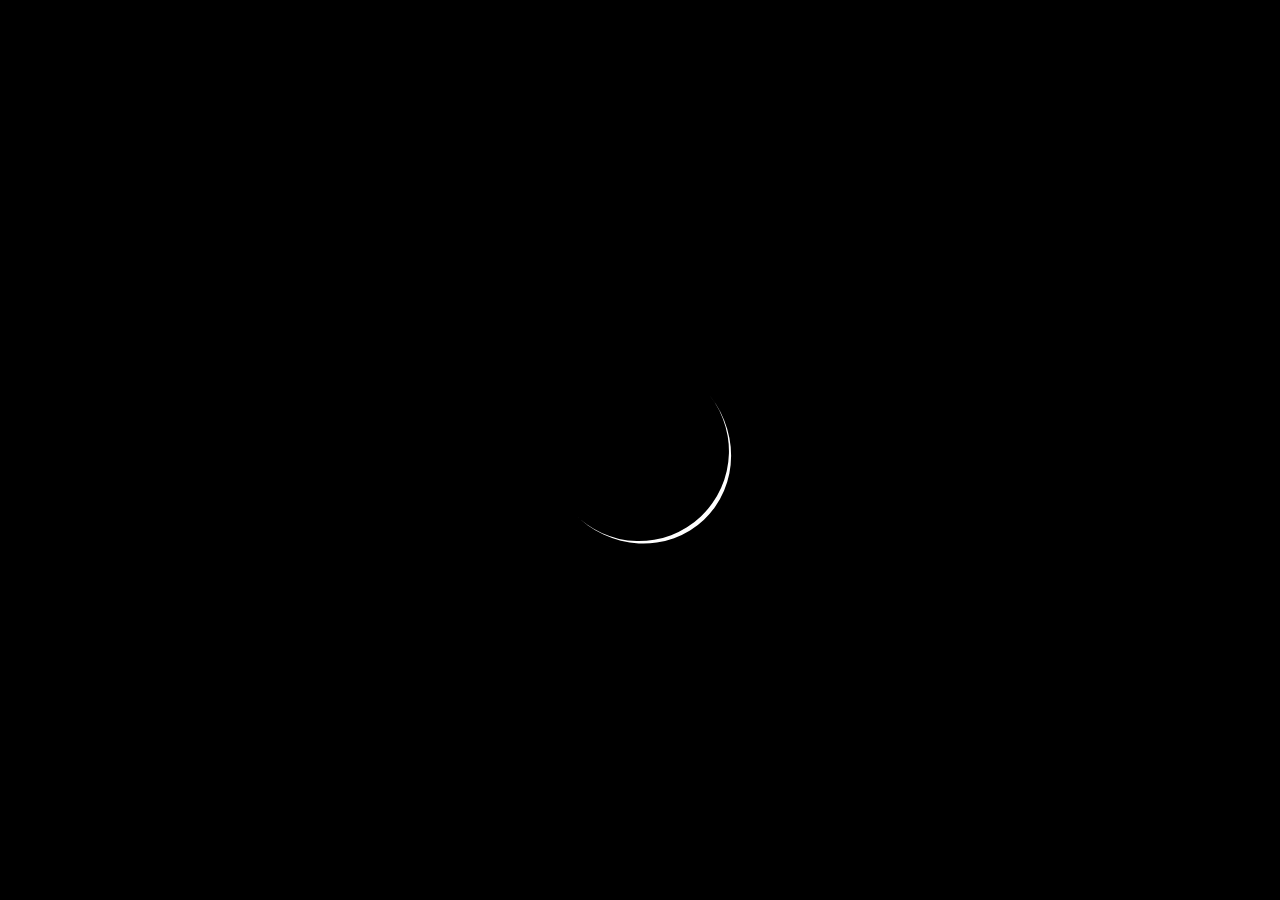
<file: index.html>
<!DOCTYPE html> <!--[if lt IE 7]>
<html lang="en" class="lt-ie9 lt-ie8 lt-ie7"><![endif]--> <!--[if IE 7]>
<html lang="en" class="lt-ie9 lt-ie8"><![endif]--> <!--[if IE 8]>
<html lang="en" class="lt-ie9"><![endif]--> <!--[if gt IE 8]><!-->
<html lang="en" xmlns="http://www.w3.org/1999/html" style="background-color: #000000; height: 0;"> <!--<![endif]-->

<head>
    <!--
    <script async src="https://www.googletagmanager.com/gtag/js?id=UA-92764982-4"></script>
	<script>window.dataLayer = window.dataLayer || [];

    function gtag() {
        dataLayer.push(arguments);
    }

    gtag('js', new Date());
    gtag('config', 'UA-92764982-4');</script>
	-->
    <meta charset="utf-8">
    <meta name="description" content="The best place to place your bet.Virtual Games / Football / Horse Racing - Greyhounds / Poker / Roulette and many more, find us at tinkbet.com">
    <meta property="og:site_name" content="flgamer.de">
    <meta property="og:title" content="The best place to place your bet.">
    <meta property="og:url" content="https://flgamer.de/">
    <meta property="og:description" content="⭐⭐⭐⭐⭐ The best place to place your bet.Keno / Roulette / Racing  / Poker / Football and many more.">
    <meta name="viewport" content="width=device-width,height=device-height,initial-scale=1,minimum-scale=1,maximum-scale=1,user-scalable=no">
    <meta name="apple-mobile-web-app-capable" content="yes">
    <meta name="apple-mobile-web-app-status-bar-style" content="black">
    <meta name="format-detection" content="telephone=no">
    <meta name="google" content="notranslate">
    <link id="favico" rel="icon" type="image/png" href="/home/favico-flg.png">
    <link id="mobico" rel="apple-touch-icon" href="/home/icon-mobile-180x180.jpg" sizes="180x180" type="image/png">
    <title>Xplay.bet</title>
    <link rel="stylesheet" href="libs/bootstrap/bootstrap-grid-3.3.1.min.css"/>
    <link rel="stylesheet" href="libs/fancybox2/jquery.fancybox.css"/>
    <link rel="stylesheet" href="libs/DataTables/css/dataTables.semanticui.min.css"/>
    <link rel="stylesheet" href="libs/DataTables/css/jquery.dataTables.min.css"/>
    <link rel="stylesheet" href="libs/DataTables/semanticStyle/semantic.min.css"/>
    <link rel="stylesheet" href="css/fonts.css"/>
    <link rel="stylesheet" href="css/main.css?d=20241009"/>
    <link rel="stylesheet" href="games/BlackRoulette/css/mainf5d0.css?d=20241020"/>
    <link rel="stylesheet" href="games/BlackRoulette4Sasha/css/main2d2b.css?d=1"/>
    <link rel="stylesheet" href="css/media.css"/>
    <!--    <script src="https://cdn.jsdelivr.net/npm/hls.js"></script>-->
    <script src="libs/hls/hls.js?d=09042021"></script>
    <script src="libs/rtc/wowza-webrtc-player.js?d=12042021"></script>
    <script src="libs/FLGUtils/rtcVideo.js"></script>
    <script src="libs/rtc/auto-save.js?d=11042021"></script>
    <!-- <script src="js/game/preload.js?d=190420201"></script> -->
</head>
<body ondragstart="return false">
<div id="preload"><img style="display: none;" src="images/logo.png"></div>
<div id="loader-wrapper">
    <div id="loader" class="loader loader-loading"></div>
    <div class="loader-section section-left"></div>
    <div class="loader-section section-right"></div>
</div>

<ul id="space-bg">
    <li class="layer" data-depth="0.20" style="height: 110%;">
        <div class="space-img"></div>
    </li>
</ul>

<div class="start-game d-none" id="startGameBox">
    <div class="start-game-startBtn" id="startScreen_startBtn_android">
        <span class="scaleText" id="startScreen_startBtn_txt">START THE GAME</span>
    </div>
</div>

<div id="games-form" class="active-form" style="position: relative; left: 0%">
    <div id="games-form-header">
        <div class="center-align">
            <div class="center-align scalable-offsets" style="left: -582px;">
                <div class="back-button tool-button center-align"></div>
                <div id="logout" class="back-button-selected tool-button center-align"></div>
            </div>
            <div class="center-align scalable-offsets" style="left: -480px;">
                <div class="lang-button tool-button center-align">RUS</div>
                <div class="lang-button-selected tool-button center-align">RUS</div>
                <div id="lang-button-dropdown" class="top-align">
                    <div class="ru-lang-button tool-button">
                        <div class="ru-lang-button-selected lang-item tool-button center-align" lang="ru"></div>
                    </div>
                    <div class="kz-lang-button tool-button">
                        <div class="kz-lang-button-selected lang-item tool-button center-align" lang="kz"></div>
                    </div>
                    <div class="en-lang-button tool-button">
                        <div class="en-lang-button-selected lang-item tool-button center-align" lang="en"></div>
                    </div>
                    <div class="es-lang-button tool-button">
                        <div class="es-lang-button-selected lang-item tool-button center-align" lang="es"></div>
                    </div>
                    <div class="ku-lang-button tool-button">
                        <div class="ku-lang-button-selected lang-item tool-button center-align" lang="ku"></div>
                    </div>
                    <div class="ar-lang-button tool-button">
                        <div class="ar-lang-button-selected lang-item tool-button center-align" lang="ar"></div>
                    </div>
                    <div class="pt-lang-button tool-button">
                        <div class="pt-lang-button-selected lang-item tool-button center-align" lang="pt"></div>
                    </div>
                </div>
            </div>
            <div id="msgInfo" class="center-align scalable-offsets" style="left: -331px; display: none;">
                <div class="msg-button center-align">
                    <div class="msg-button__svg">
                        <div class="msg-button__svg__full">
                            <svg style="height: 100%;" xmlns="http://www.w3.org/2000/svg"
                                 xmlns:xlink="http://www.w3.org/1999/xlink" viewBox="0 0 55.5 28.4">
                                <style>.st2 {
                                    fill: #fff
                                }</style>
                                <path d="M49.7 14.3c0-3.1 2.6-5.7 5.7-5.7V7.4c-.7 0-1.3-.6-1.3-1.3 0-.7.6-1.3 1.3-1.3V3.5c-.7 0-1.3-.6-1.3-1.3 0-.7.6-1.3 1.3-1.3V0H0v.9c.7 0 1.3.6 1.3 1.3 0 .7-.6 1.3-1.3 1.3v1.4c.7 0 1.3.6 1.3 1.3 0 .7-.6 1.3-1.3 1.3v1.1c3.1 0 5.7 2.6 5.7 5.7S3.1 20 0 20v1.2c.7 0 1.3.6 1.3 1.3 0 .7-.6 1.3-1.3 1.3v1.4c.7 0 1.3.6 1.3 1.3 0 .7-.6 1.3-1.3 1.3v.7h55.4v-.7c-.7 0-1.3-.6-1.3-1.3 0-.7.6-1.3 1.3-1.3v-1.4c-.7 0-1.3-.6-1.3-1.3 0-.7.6-1.3 1.3-1.3V20c-3.2 0-5.7-2.6-5.7-5.7z"
                                      fill="#fec708"/>
                                <path fill="none" stroke="#fff" stroke-width="2" stroke-miterlimit="10"
                                      d="M7.6 2.9h39.9v22.7H7.6z"/>
                                <path class="st2"
                                      d="M16.8 8.4v2.1h-1.2v-1H15V13h.7v1h-3v-1h.7V9.5h-.7v1h-1.2V8.4h5.3zm.4 0h2.7v1.1h-.5V13h.5v1h-2.7v-1h.5V9.5h-.5V8.4zm7.3 3.6l.9 1c-.7.8-1.5 1.1-2.4 1.1-.9 0-1.5-.3-2.1-.8-.5-.5-.8-1.2-.8-2.1 0-.4.1-.9.2-1.2.2-.4.4-.7.6-.9.2-.2.5-.4.8-.6.3-.1.6-.2.8-.2.6 0 1 .2 1.2.5l.3-.4h1.3v2.3h-1.4c0-.3-.1-.5-.2-.7-.1-.2-.4-.3-.6-.3-.3 0-.5.2-.7.5s-.4.6-.4 1.1c0 .4.1.8.3 1.1s.5.4.9.4h.2c.1 0 .2 0 .2-.1s.1-.1.2-.1.1-.1.2-.1.1-.1.2-.1l.1-.1s.1-.2.2-.3zm3.8-2.6h-.4v1.3l1.5-1.3h-.6v-1h2.7v1H31l-1.2 1 1.6 2.5h.5v1h-3.1v-1h.5l-.9-1.4-.6.5v1h.4v1h-2.5v-1h.4V9.4h-.4v-1h2.5v1zm4-1h4.9v1.8h-1.4v-.7h-1.3v1.1H36v1.1h-1.5V13h1.3v-.7h1.4V14h-4.9v-1h.5V9.5h-.5V8.4zm10.6 0v2.1h-1.2v-1H41V13h.7v1h-3v-1h.7V9.5h-.7v1h-1.2V8.4h5.4zM16.6 21.6v-5.9h.4v5.6h1.9v.4h-2.3zm2.8-4.5c0-.9.4-1.5 1.3-1.5s1.3.6 1.3 1.5v3c0 .9-.4 1.5-1.3 1.5s-1.3-.6-1.3-1.5v-3zm.4 3.1c0 .6.3 1.1.9 1.1.7 0 .9-.5.9-1.1v-3.1c0-.6-.3-1.1-.9-1.1-.7 0-.9.5-.9 1.1v3.1zm3.8 1.4V16h-1.2v-.4h2.8v.4H24v5.6h-.4zm3.2 0V16h-1.2v-.4h2.8v.4h-1.2v5.6h-.4zm4.1-3.2v.4h-1.6v2.5h1.9v.4h-2.3v-5.9h2.3v.4h-1.9v2.4h1.6zm2.2-2.7c.9 0 1.3.5 1.3 1.3v.5c0 .7-.3 1.1-.9 1.2.6.1.9.6.9 1.2v.9c0 .2 0 .5.1.7h-.4c-.1-.1-.1-.3-.1-.6V20c0-.8-.4-1-1.1-1h-.6v2.7h-.4v-5.9h1.2zm-.2 2.9c.7 0 1.1-.2 1.1-1V17c0-.6-.2-1-.9-1h-.8v2.6h.6zm3.3.7l-1.3-3.7h.4l1.1 3.1 1.1-3.1h.5l-1.3 3.7v2.3h-.4v-2.3z"/>
                                <defs>
                                    <path id="SVGID_1_"
                                          d="M49.7 14.3c0-3.1 2.6-5.7 5.7-5.7V7.4c-.7 0-1.3-.6-1.3-1.3 0-.7.6-1.3 1.3-1.3V3.5c-.7 0-1.3-.6-1.3-1.3 0-.7.6-1.3 1.3-1.3V0H0v.9c.7 0 1.3.6 1.3 1.3 0 .7-.6 1.3-1.3 1.3v1.4c.7 0 1.3.6 1.3 1.3 0 .7-.6 1.3-1.3 1.3v1.1c3.1 0 5.7 2.6 5.7 5.7S3.1 20 0 20v1.2c.7 0 1.3.6 1.3 1.3 0 .7-.6 1.3-1.3 1.3v1.4c.7 0 1.3.6 1.3 1.3 0 .7-.6 1.3-1.3 1.3v.7h55.4v-.7c-.7 0-1.3-.6-1.3-1.3 0-.7.6-1.3 1.3-1.3v-1.4c-.7 0-1.3-.6-1.3-1.3 0-.7.6-1.3 1.3-1.3V20c-3.2 0-5.7-2.6-5.7-5.7z"/>
                                </defs>
                                <clipPath id="SVGID_2_">
                                    <use xlink:href="#SVGID_1_" overflow="visible"/>
                                </clipPath>
                                <g opacity=".4" clip-path="url(#SVGID_2_)">
                                    <path transform="rotate(-45.001 10.463 10.463)" class="st2"
                                          d="M-7.3 8h35.5v5H-7.3z"/>
                                    <path transform="rotate(-45.001 6.957 6.958)" class="st2"
                                          d="M-10.8 6.1h35.5v1.7h-35.5z"/>
                                </g>
                            </svg>
                        </div>
                        <svg class="msg-button__svg__transparent" xmlns="http://www.w3.org/2000/svg"
                             xmlns:xlink="http://www.w3.org/1999/xlink" viewBox="0 0 55.5 28.4">
                            <style>.st2 {
                                fill: #fff
                            }</style>
                            <path d="M49.7 14.3c0-3.1 2.6-5.7 5.7-5.7V7.4c-.7 0-1.3-.6-1.3-1.3 0-.7.6-1.3 1.3-1.3V3.5c-.7 0-1.3-.6-1.3-1.3 0-.7.6-1.3 1.3-1.3V0H0v.9c.7 0 1.3.6 1.3 1.3 0 .7-.6 1.3-1.3 1.3v1.4c.7 0 1.3.6 1.3 1.3 0 .7-.6 1.3-1.3 1.3v1.1c3.1 0 5.7 2.6 5.7 5.7S3.1 20 0 20v1.2c.7 0 1.3.6 1.3 1.3 0 .7-.6 1.3-1.3 1.3v1.4c.7 0 1.3.6 1.3 1.3 0 .7-.6 1.3-1.3 1.3v.7h55.4v-.7c-.7 0-1.3-.6-1.3-1.3 0-.7.6-1.3 1.3-1.3v-1.4c-.7 0-1.3-.6-1.3-1.3 0-.7.6-1.3 1.3-1.3V20c-3.2 0-5.7-2.6-5.7-5.7z"
                                  fill="#fec708"/>
                            <path fill="none" stroke="#fff" stroke-width="2" stroke-miterlimit="10"
                                  d="M7.6 2.9h39.9v22.7H7.6z"/>
                            <path class="st2"
                                  d="M16.8 8.4v2.1h-1.2v-1H15V13h.7v1h-3v-1h.7V9.5h-.7v1h-1.2V8.4h5.3zm.4 0h2.7v1.1h-.5V13h.5v1h-2.7v-1h.5V9.5h-.5V8.4zm7.3 3.6l.9 1c-.7.8-1.5 1.1-2.4 1.1-.9 0-1.5-.3-2.1-.8-.5-.5-.8-1.2-.8-2.1 0-.4.1-.9.2-1.2.2-.4.4-.7.6-.9.2-.2.5-.4.8-.6.3-.1.6-.2.8-.2.6 0 1 .2 1.2.5l.3-.4h1.3v2.3h-1.4c0-.3-.1-.5-.2-.7-.1-.2-.4-.3-.6-.3-.3 0-.5.2-.7.5s-.4.6-.4 1.1c0 .4.1.8.3 1.1s.5.4.9.4h.2c.1 0 .2 0 .2-.1s.1-.1.2-.1.1-.1.2-.1.1-.1.2-.1l.1-.1s.1-.2.2-.3zm3.8-2.6h-.4v1.3l1.5-1.3h-.6v-1h2.7v1H31l-1.2 1 1.6 2.5h.5v1h-3.1v-1h.5l-.9-1.4-.6.5v1h.4v1h-2.5v-1h.4V9.4h-.4v-1h2.5v1zm4-1h4.9v1.8h-1.4v-.7h-1.3v1.1H36v1.1h-1.5V13h1.3v-.7h1.4V14h-4.9v-1h.5V9.5h-.5V8.4zm10.6 0v2.1h-1.2v-1H41V13h.7v1h-3v-1h.7V9.5h-.7v1h-1.2V8.4h5.4zM16.6 21.6v-5.9h.4v5.6h1.9v.4h-2.3zm2.8-4.5c0-.9.4-1.5 1.3-1.5s1.3.6 1.3 1.5v3c0 .9-.4 1.5-1.3 1.5s-1.3-.6-1.3-1.5v-3zm.4 3.1c0 .6.3 1.1.9 1.1.7 0 .9-.5.9-1.1v-3.1c0-.6-.3-1.1-.9-1.1-.7 0-.9.5-.9 1.1v3.1zm3.8 1.4V16h-1.2v-.4h2.8v.4H24v5.6h-.4zm3.2 0V16h-1.2v-.4h2.8v.4h-1.2v5.6h-.4zm4.1-3.2v.4h-1.6v2.5h1.9v.4h-2.3v-5.9h2.3v.4h-1.9v2.4h1.6zm2.2-2.7c.9 0 1.3.5 1.3 1.3v.5c0 .7-.3 1.1-.9 1.2.6.1.9.6.9 1.2v.9c0 .2 0 .5.1.7h-.4c-.1-.1-.1-.3-.1-.6V20c0-.8-.4-1-1.1-1h-.6v2.7h-.4v-5.9h1.2zm-.2 2.9c.7 0 1.1-.2 1.1-1V17c0-.6-.2-1-.9-1h-.8v2.6h.6zm3.3.7l-1.3-3.7h.4l1.1 3.1 1.1-3.1h.5l-1.3 3.7v2.3h-.4v-2.3z"/>
                            <defs>
                                <path id="SVGID_1_"
                                      d="M49.7 14.3c0-3.1 2.6-5.7 5.7-5.7V7.4c-.7 0-1.3-.6-1.3-1.3 0-.7.6-1.3 1.3-1.3V3.5c-.7 0-1.3-.6-1.3-1.3 0-.7.6-1.3 1.3-1.3V0H0v.9c.7 0 1.3.6 1.3 1.3 0 .7-.6 1.3-1.3 1.3v1.4c.7 0 1.3.6 1.3 1.3 0 .7-.6 1.3-1.3 1.3v1.1c3.1 0 5.7 2.6 5.7 5.7S3.1 20 0 20v1.2c.7 0 1.3.6 1.3 1.3 0 .7-.6 1.3-1.3 1.3v1.4c.7 0 1.3.6 1.3 1.3 0 .7-.6 1.3-1.3 1.3v.7h55.4v-.7c-.7 0-1.3-.6-1.3-1.3 0-.7.6-1.3 1.3-1.3v-1.4c-.7 0-1.3-.6-1.3-1.3 0-.7.6-1.3 1.3-1.3V20c-3.2 0-5.7-2.6-5.7-5.7z"/>
                            </defs>
                            <clipPath id="SVGID_2_">
                                <use xlink:href="#SVGID_1_" overflow="visible"/>
                            </clipPath>
                            <g opacity=".4" clip-path="url(#SVGID_2_)">
                                <path transform="rotate(-45.001 10.463 10.463)" class="st2" d="M-7.3 8h35.5v5H-7.3z"/>
                                <path transform="rotate(-45.001 6.957 6.958)" class="st2"
                                      d="M-10.8 6.1h35.5v1.7h-35.5z"/>
                            </g>
                        </svg>
                    </div>
                    <div class="msg-button__X">X</div>
                    <div class="msg-button__ticket-count">?</div>
                    <div class="msg-button__label"></div>
                </div>
            </div>
        </div>
        <div class="logo center-align"></div>
        <div class="center-align">
            <div class="center-align already_logged scalable-offsets" style="left: 385px;">
                <div class="stake-button stake-buttons center-align already_logged">MY BETS</div>
                <div class="stake-button-selected stake-buttons center-align already_logged">MY BETS</div>
            </div>
            <div class="center-align not_logged scalable-offsets" style="left: 370px;">
                <div class="stake-button signin-buttons center-align not_logged">LOG IN</div>
                <div class="stake-button-selected signin-buttons center-align not_logged">LOG IN</div>
            </div>
            <div class="center-align not_logged scalable-offsets" style="left: 538px;">
                <div class="stake-button reg-buttons center-align not_logged">REGISTRATION</div>
                <div class="stake-button-selected reg-buttons center-align not_logged"><i class="fa fa-pencil-square-o"
                                                                                          aria-hidden="true"></i>REGISTRATION
                </div>
            </div>
            <div id="account-label" class="info-label center-align already_logged scalable-offsets"
                 style="top: -16px;left: 525px;">ACCOUNT
            </div>
            <div class="center-align already_logged scalable-offsets" style="top: -16px;left: 576px;">
                <div id="account" class="value-label center-left-align already_logged"></div>
                <div class="center-align scalable-offsets already_logged" style="left: 115px;">
                    <div class="change-pass-button min-tool-button center-align"></div>
                    <div id="pass-change-btn" class="change-pass-button-selected min-tool-button center-align"></div>
                </div>
            </div>
            <div id="balance-label" class="info-label center-align already_logged scalable-offsets"
                 style="top: 16px;left: 525px;">BALANCE
            </div>
            <div class="center-align already_logged scalable-offsets" style="top: 16px;left: 576px;">
                <div id="balance" class="value-label center-left-align already_logged"></div>
                <div id="refresh-balance" class="center-left-align already_logged"
                     style="background: url(libs/FLGUtils/resources/Account/refresh.png) no-repeat 100% 100%; background-size: contain; height: 22px;width: 22px"></div>
            </div>
        </div>
    </div>
    <div id="games-container" class="top-align" style="top: 92px;"></div>
</div>
<div id="game-form" class="invisible-form" style="position: fixed; top: 50%">
    <div id="game-form1" class="center-align"></div>
</div>
<div id="change-password-form" class="invisible-form center-align" style="position: fixed;">
    <div id="change-password-form-bg" class="center-align scalable-offsets"></div>
    <div class="center-align scalable-offsets" style="left: -6px; top: -128px;">
        <input
                class="login center-align scalable-offsets"
                style="left: -160px; top: 57px;" placeholder="login"
                onfocus="placeholder='';"
                onblur="setTimeout(function () {placeholder=mainLocalizationTable.login;}, 100);"
                onkeypress="return isNumberKey(event)" type="text">
        <input
                class="password center-align scalable-offsets"
                style="left: -160px; top: 142px;" placeholder="password" onfocus="" placeholder=""
                onblur="setTimeout(function () {placeholder=mainLocalizationTable.password;}, 100);"
                onkeypress="return isNumberKey(event)" type="password">
        <input
                class="password center-align scalable-offsets new-password1" style="left: -160px; top: 226px;"
                placeholder="new password" onfocus="placeholder='';"
                onblur="setTimeout(function () {placeholder=mainLocalizationTable.newPassword;}, 100);"
                onkeypress="return isNumberKey(event)" type="password">
        <input
                class="password center-align scalable-offsets new-password2" style="left: -160px; top: 312px;"
                placeholder="repeat new password" onfocus="placeholder='';"
                onblur="setTimeout(function () {placeholder=mainLocalizationTable.repeatNewPassword;}, 100);"
                onkeypress="return isNumberKey(event)" type="password">
        <div class="center-align scalable-offsets" style="left: 126px; top: 57px;">
            <div class="num-buttons center-align"
                 style="background: url(images/ChangePass/1.png) no-repeat 100% 100%;"></div>
            <div class="num-buttons-selected num-buttons center-align"
                 style="background: url(images/ChangePass/1-a.png) no-repeat 100% 100%; opacity: 0;">1
            </div>
        </div>
        <div class="center-align scalable-offsets" style="left: 219px; top: 57px;">
            <div class="num-buttons center-align"
                 style="background: url(images/ChangePass/2.png) no-repeat 100% 100%;"></div>
            <div class="num-buttons-selected num-buttons center-align"
                 style="background: url(images/ChangePass/2-a.png) no-repeat 100% 100%; opacity: 0;">2
            </div>
        </div>
        <div class="center-align scalable-offsets" style="left: 311px; top: 57px;">
            <div class="num-buttons center-align"
                 style="background: url(images/ChangePass/3.png) no-repeat 100% 100%;"></div>
            <div class="num-buttons-selected num-buttons center-align"
                 style="background: url(images/ChangePass/3-a.png) no-repeat 100% 100%; opacity: 0;">3
            </div>
        </div>
        <div class="center-align scalable-offsets" style="left: 127px; top: 142px;">
            <div class="num-buttons center-align"
                 style="background: url(images/ChangePass/4.png) no-repeat 100% 100%;"></div>
            <div class="num-buttons-selected num-buttons center-align"
                 style="background: url(images/ChangePass/4-a.png) no-repeat 100% 100%; opacity: 0;">4
            </div>
        </div>
        <div class="center-align scalable-offsets" style="left: 219px; top: 142px;">
            <div class="num-buttons center-align"
                 style="background: url(images/ChangePass/5.png) no-repeat 100% 100%;"></div>
            <div class="num-buttons-selected num-buttons center-align"
                 style="background: url(images/ChangePass/5-a.png) no-repeat 100% 100%; opacity: 0;">5
            </div>
        </div>
        <div class="center-align scalable-offsets" style="left: 311px; top: 142px;">
            <div class="num-buttons center-align"
                 style="background: url(images/ChangePass/6.png) no-repeat 100% 100%;"></div>
            <div class="num-buttons-selected num-buttons center-align"
                 style="background: url(images/ChangePass/6-a.png) no-repeat 100% 100%; opacity: 0;">6
            </div>
        </div>
        <div class="center-align scalable-offsets" style="left: 127px; top: 227px;">
            <div class="num-buttons center-align"
                 style="background: url(images/ChangePass/7.png) no-repeat 100% 100%;"></div>
            <div class="num-buttons-selected num-buttons center-align"
                 style="background: url(images/ChangePass/7-a.png) no-repeat 100% 100%; opacity: 0;">7
            </div>
        </div>
        <div class="center-align scalable-offsets" style="left: 219px; top: 227px;">
            <div class="num-buttons center-align"
                 style="background: url(images/ChangePass/8.png) no-repeat 100% 100%;"></div>
            <div class="num-buttons-selected num-buttons center-align"
                 style="background: url(images/ChangePass/8-a.png) no-repeat 100% 100%; opacity: 0;">8
            </div>
        </div>
        <div class="center-align scalable-offsets" style="left: 311px; top: 227px;">
            <div class="num-buttons center-align"
                 style="background: url(images/ChangePass/9.png) no-repeat 100% 100%;"></div>
            <div class="num-buttons-selected num-buttons center-align"
                 style="background: url(images/ChangePass/9-a.png) no-repeat 100% 100%; opacity: 0;">9
            </div>
        </div>
        <div class="center-align scalable-offsets" style="left: 127px; top: 312px;">
            <div class="num-buttons center-align"
                 style="background: url(images/ChangePass/cancel.png) no-repeat 100% 100%;"></div>
            <div class="num-buttons-selected num-buttons center-align"
                 style="background: url(images/ChangePass/cancel-a.png) no-repeat 100% 100%; opacity: 0;">C
            </div>
        </div>
        <div class="center-align scalable-offsets" style="left: 219px; top: 312px;">
            <div class="num-buttons center-align"
                 style="background: url(images/ChangePass/0.png) no-repeat 100% 100%;"></div>
            <div class="num-buttons-selected num-buttons center-align"
                 style="background: url(images/ChangePass/0-a.png) no-repeat 100% 100%; opacity: 0;">0
            </div>
        </div>
        <div class="center-align scalable-offsets" style="left: 311px; top: 312px;">
            <div class="num-buttons center-align"
                 style="background: url(images/ChangePass/back-del.png) no-repeat 100% 100%;"></div>
            <div class="num-buttons-selected num-buttons center-align"
                 style="background: url(images/ChangePass/back-del-a.png) no-repeat 100% 100%; opacity: 0;"></div>
        </div>
        <div class="center-align scalable-offsets" style="left: 219px; top: 378px;">
            <div class="min-num-buttons center-align change-input"
                 style="background: url(images/changePassAdd/0-abc-keyboard-1.png) no-repeat 100% 100%;"></div>
            <div class="num-buttons-selected min-num-buttons center-align change-input"
                 style="background: url(images/changePassAdd/0-abc-keyboard-2.png) no-repeat 100% 100%; opacity: 0;">%
            </div>
        </div>
        <div class="center-align scalable-offsets" style="left: 116px; top: 40px;">
            <div class="min-num-buttons center-align"
                 style="background: url(images/changePassAdd/a-keyboard-1.png) no-repeat 100% 100%;display:none;"></div>
            <div class="num-buttons-selected min-num-buttons center-align"
                 style="background: url(images/changePassAdd/a-keyboard-2.png) no-repeat 100% 100%; opacity: 0;display:none;">
                a
            </div>
        </div>
        <div class="center-align scalable-offsets" style="left: 184px; top: 40px;">
            <div class="min-num-buttons center-align"
                 style="background: url(images/changePassAdd/b-keyboard-1.png) no-repeat 100% 100%;display:none;"></div>
            <div class="num-buttons-selected min-num-buttons center-align"
                 style="background: url(images/changePassAdd/b-keyboard-2.png) no-repeat 100% 100%; opacity: 0;display:none;">
                b
            </div>
        </div>
        <div class="center-align scalable-offsets" style="left: 252px; top: 40px;">
            <div class="min-num-buttons center-align"
                 style="background: url(images/changePassAdd/c-keyboard-1.png) no-repeat 100% 100%;display:none;"></div>
            <div class="num-buttons-selected min-num-buttons center-align"
                 style="background: url(images/changePassAdd/c-keyboard-2.png) no-repeat 100% 100%; opacity: 0;display:none;">
                c
            </div>
        </div>
        <div class="center-align scalable-offsets" style="left: 320px; top: 40px;">
            <div class="min-num-buttons center-align"
                 style="background: url(images/changePassAdd/d-keyboard-1.png) no-repeat 100% 100%;display:none;"></div>
            <div class="num-buttons-selected min-num-buttons center-align"
                 style="background: url(images/changePassAdd/d-keyboard-2.png) no-repeat 100% 100%; opacity: 0;display:none;">
                d
            </div>
        </div>
        <div class="center-align scalable-offsets" style="left: 116px; top: 88px;">
            <div class="min-num-buttons center-align"
                 style="background: url(images/changePassAdd/e-keyboard-1.png) no-repeat 100% 100%;display:none;"></div>
            <div class="num-buttons-selected min-num-buttons center-align"
                 style="background: url(images/changePassAdd/e-keyboard-2.png) no-repeat 100% 100%; opacity: 0;display:none;">
                e
            </div>
        </div>
        <div class="center-align scalable-offsets" style="left: 184px; top: 88px;">
            <div class="min-num-buttons center-align"
                 style="background: url(images/changePassAdd/f-keyboard-1.png) no-repeat 100% 100%;display:none;"></div>
            <div class="num-buttons-selected min-num-buttons center-align"
                 style="background: url(images/changePassAdd/f-keyboard-2.png) no-repeat 100% 100%; opacity: 0;display:none;">
                f
            </div>
        </div>
        <div class="center-align scalable-offsets" style="left: 252px; top: 88px;">
            <div class="min-num-buttons center-align"
                 style="background: url(images/changePassAdd/g-keyboard-1.png) no-repeat 100% 100%;display:none;"></div>
            <div class="num-buttons-selected min-num-buttons center-align"
                 style="background: url(images/changePassAdd/g-keyboard-2.png) no-repeat 100% 100%; opacity: 0;display:none;">
                g
            </div>
        </div>
        <div class="center-align scalable-offsets" style="left: 320px; top: 88px;">
            <div class="min-num-buttons center-align"
                 style="background: url(images/changePassAdd/h-keyboard-1.png) no-repeat 100% 100%;display:none;"></div>
            <div class="num-buttons-selected min-num-buttons center-align"
                 style="background: url(images/changePassAdd/h-keyboard-2.png) no-repeat 100% 100%; opacity: 0;display:none;">
                h
            </div>
        </div>
        <div class="center-align scalable-offsets" style="left: 116px; top: 136px;">
            <div class="min-num-buttons center-align"
                 style="background: url(images/changePassAdd/i-keyboard-1.png) no-repeat 100% 100%;display:none;"></div>
            <div class="num-buttons-selected min-num-buttons center-align"
                 style="background: url(images/changePassAdd/i-keyboard-2.png) no-repeat 100% 100%; opacity: 0;display:none;">
                i
            </div>
        </div>
        <div class="center-align scalable-offsets" style="left: 184px; top: 136px;">
            <div class="min-num-buttons center-align"
                 style="background: url(images/changePassAdd/j-keyboard-1.png) no-repeat 100% 100%;display:none;"></div>
            <div class="num-buttons-selected min-num-buttons center-align"
                 style="background: url(images/changePassAdd/j-keyboard-2.png) no-repeat 100% 100%; opacity: 0;display:none;">
                j
            </div>
        </div>
        <div class="center-align scalable-offsets" style="left: 252px; top: 136px;">
            <div class="min-num-buttons center-align"
                 style="background: url(images/changePassAdd/k-keyboard-1.png) no-repeat 100% 100%;display:none;"></div>
            <div class="num-buttons-selected min-num-buttons center-align"
                 style="background: url(images/changePassAdd/k-keyboard-2.png) no-repeat 100% 100%; opacity: 0;display:none;">
                k
            </div>
        </div>
        <div class="center-align scalable-offsets" style="left: 320px; top: 136px;">
            <div class="min-num-buttons center-align"
                 style="background: url(images/changePassAdd/l-keyboard-1.png) no-repeat 100% 100%;display:none;"></div>
            <div class="num-buttons-selected min-num-buttons center-align"
                 style="background: url(images/changePassAdd/l-keyboard-2.png) no-repeat 100% 100%; opacity: 0;display:none;">
                l
            </div>
        </div>
        <div class="center-align scalable-offsets" style="left: 116px; top: 184px;">
            <div class="min-num-buttons center-align"
                 style="background: url(images/changePassAdd/m-keyboard-1.png) no-repeat 100% 100%;display:none;"></div>
            <div class="num-buttons-selected min-num-buttons center-align"
                 style="background: url(images/changePassAdd/m-keyboard-2.png) no-repeat 100% 100%; opacity: 0;display:none;">
                m
            </div>
        </div>
        <div class="center-align scalable-offsets" style="left: 184px; top: 184px;">
            <div class="min-num-buttons center-align"
                 style="background: url(images/changePassAdd/n-keyboard-1.png) no-repeat 100% 100%;display:none;"></div>
            <div class="num-buttons-selected min-num-buttons center-align"
                 style="background: url(images/changePassAdd/n-keyboard-2.png) no-repeat 100% 100%; opacity: 0;display:none;">
                n
            </div>
        </div>
        <div class="center-align scalable-offsets" style="left: 252px; top: 184px;">
            <div class="min-num-buttons center-align"
                 style="background: url(images/changePassAdd/o-keyboard-1.png) no-repeat 100% 100%;display:none;"></div>
            <div class="num-buttons-selected min-num-buttons center-align"
                 style="background: url(images/changePassAdd/o-keyboard-2.png) no-repeat 100% 100%; opacity: 0;display:none;">
                o
            </div>
        </div>
        <div class="center-align scalable-offsets" style="left: 320px; top: 184px;">
            <div class="min-num-buttons center-align"
                 style="background: url(images/changePassAdd/p-keyboard-1.png) no-repeat 100% 100%;display:none;"></div>
            <div class="num-buttons-selected min-num-buttons center-align"
                 style="background: url(images/changePassAdd/p-keyboard-2.png) no-repeat 100% 100%; opacity: 0;display:none;">
                p
            </div>
        </div>
        <div class="center-align scalable-offsets" style="left: 116px; top: 232px;">
            <div class="min-num-buttons center-align"
                 style="background: url(images/changePassAdd/q-keyboard-1.png) no-repeat 100% 100%;display:none;"></div>
            <div class="num-buttons-selected min-num-buttons center-align"
                 style="background: url(images/changePassAdd/q-keyboard-2.png) no-repeat 100% 100%; opacity: 0;display:none;">
                q
            </div>
        </div>
        <div class="center-align scalable-offsets" style="left: 184px; top: 232px;">
            <div class="min-num-buttons center-align"
                 style="background: url(images/changePassAdd/r-keyboard-1.png) no-repeat 100% 100%;display:none;"></div>
            <div class="num-buttons-selected min-num-buttons center-align"
                 style="background: url(images/changePassAdd/r-keyboard-2.png) no-repeat 100% 100%; opacity: 0;display:none;">
                r
            </div>
        </div>
        <div class="center-align scalable-offsets" style="left: 252px; top: 232px;">
            <div class="min-num-buttons center-align"
                 style="background: url(images/changePassAdd/s-keyboard-1.png) no-repeat 100% 100%;display:none;"></div>
            <div class="num-buttons-selected min-num-buttons center-align"
                 style="background: url(images/changePassAdd/s-keyboard-2.png) no-repeat 100% 100%; opacity: 0;display:none;">
                s
            </div>
        </div>
        <div class="center-align scalable-offsets" style="left: 320px; top: 232px;">
            <div class="min-num-buttons center-align"
                 style="background: url(images/changePassAdd/t-keyboard-1.png) no-repeat 100% 100%;display:none;"></div>
            <div class="num-buttons-selected min-num-buttons center-align"
                 style="background: url(images/changePassAdd/t-keyboard-2.png) no-repeat 100% 100%; opacity: 0;display:none;">
                t
            </div>
        </div>
        <div class="center-align scalable-offsets" style="left: 116px; top: 280px;">
            <div class="min-num-buttons center-align"
                 style="background: url(images/changePassAdd/u-keyboard-1.png) no-repeat 100% 100%;display:none;"></div>
            <div class="num-buttons-selected min-num-buttons center-align"
                 style="background: url(images/changePassAdd/u-keyboard-2.png) no-repeat 100% 100%; opacity: 0;display:none;">
                u
            </div>
        </div>
        <div class="center-align scalable-offsets" style="left: 184px; top: 280px;">
            <div class="min-num-buttons center-align"
                 style="background: url(images/changePassAdd/v-keyboard-1.png) no-repeat 100% 100%;display:none;"></div>
            <div class="num-buttons-selected min-num-buttons center-align"
                 style="background: url(images/changePassAdd/v-keyboard-2.png) no-repeat 100% 100%; opacity: 0;display:none;">
                v
            </div>
        </div>
        <div class="center-align scalable-offsets" style="left: 252px; top: 280px;">
            <div class="min-num-buttons center-align"
                 style="background: url(images/changePassAdd/w-keyboard-1.png) no-repeat 100% 100%;display:none;"></div>
            <div class="num-buttons-selected min-num-buttons center-align"
                 style="background: url(images/changePassAdd/w-keyboard-2.png) no-repeat 100% 100%; opacity: 0;display:none;">
                w
            </div>
        </div>
        <div class="center-align scalable-offsets" style="left: 320px; top: 280px;">
            <div class="min-num-buttons center-align"
                 style="background: url(images/changePassAdd/x-keyboard-1.png) no-repeat 100% 100%;display:none;"></div>
            <div class="num-buttons-selected min-num-buttons center-align"
                 style="background: url(images/changePassAdd/x-keyboard-2.png) no-repeat 100% 100%; opacity: 0;display:none;">
                x
            </div>
        </div>
        <div class="center-align scalable-offsets" style="left: 116px; top: 328px;">
            <div class="min-num-buttons center-align"
                 style="background: url(images/changePassAdd/0-cancel-keyboard-1.png) no-repeat 100% 100%;display:none;"></div>
            <div class="num-buttons-selected min-num-buttons center-align"
                 style="background: url(images/changePassAdd/0-cancel-keyboard-2.png) no-repeat 100% 100%; opacity: 0;display:none;">
                C
            </div>
        </div>
        <div class="center-align scalable-offsets" style="left: 184px; top: 328px;">
            <div class="min-num-buttons center-align"
                 style="background: url(images/changePassAdd/y-keyboard-1.png) no-repeat 100% 100%;display:none;"></div>
            <div class="num-buttons-selected min-num-buttons center-align"
                 style="background: url(images/changePassAdd/y-keyboard-2.png) no-repeat 100% 100%; opacity: 0;display:none;">
                y
            </div>
        </div>
        <div class="center-align scalable-offsets" style="left: 252px; top: 328px;">
            <div class="min-num-buttons center-align"
                 style="background: url(images/changePassAdd/z-keyboard-1.png) no-repeat 100% 100%;display:none;"></div>
            <div class="num-buttons-selected min-num-buttons center-align"
                 style="background: url(images/changePassAdd/z-keyboard-2.png) no-repeat 100% 100%; opacity: 0;display:none;">
                z
            </div>
        </div>
        <div class="center-align scalable-offsets" style="left: 320px; top: 328px;">
            <div class="min-num-buttons center-align"
                 style="background: url(images/changePassAdd/0-delete-keyboard-1.png) no-repeat 100% 100%;display:none;"></div>
            <div class="num-buttons-selected min-num-buttons center-align"
                 style="background: url(images/changePassAdd/0-delete-keyboard-2.png) no-repeat 100% 100%; opacity: 0;display:none;"></div>
        </div>
    </div>
    <div class="center-align scalable-offsets" style="left: -160px; top: 281px;">
        <div id="change-pwd" class="buttons center-align"
             style="background: url(images/ChangePass/change-En-a.png) no-repeat 100% 100%;"></div>
        <div id="change-pwd-selected" class="buttons center-align"
             style="background: url(images/ChangePass/change-En-b.png) no-repeat 100% 100%; opacity: 0;"></div>
    </div>
    <div class="center-align scalable-offsets" style="left: -312px; top: -207px;">
        <div class="back-button tool-button center-align"></div>
        <div id="change-pass-back" class="back-button-selected tool-button center-align"></div>
    </div>
    <div class="logo center-align scalable-offsets" style="top: -208px;left: 0px;"></div>
    <div class="info center-align scalable-offsets"
         style="top: 345px; width: 700px; height: 40px; color: #ffffff; font-size: 40px; text-align: center; opacity: 0; line-height: 50px;left: 0px;"></div>
</div>
<div id="rotate_device">
    <div id="rotate_device_img" class="rotate_device_img"><img align="middle" src="images/rotate_device3.png">
    </div>
</div>
<div id="hand-touch">
    <div id="hand-touch-gif" class="rotate_device_img"><img align="middle" src="images/fullscreen-swipe.gif">
    </div>
</div>
<!--[if lt IE 9]>
<script src="libs/html5shiv/es5-shim.min.js"></script>
<script src="libs/html5shiv/html5shiv.min.js"></script>
<script src="libs/html5shiv/html5shiv-printshiv.min.js"></script>
<script src="libs/respond/respond.min.js"></script> <![endif]-->

<div class="ghist">
    <div class="ghist__wrap" id="histWrap"></div>
</div>

<script>
    if (!window.FLGUtils) window.FLGUtils = {
        staticRootPath: 'http://127.0.0.1/keno/'
    };
</script>
<script src="libs/jquery/jquery-1.12.0.min.js"></script>
<script src="js/game/preload.js?d=31012022"></script>
<script src="libs/fancybox2/jquery.fancybox.pack.js"></script>
<script src="libs/jquery.parallax/jquery.parallaxOld.min.js"></script>
<script src="libs/jquery.easing/jquery.easing.min.js"></script>
<script src="libs/jquery.flip/jquery.flip.min.js"></script>
<script src="libs/DataTables/jquery.dataTables.min.js"></script>
<script src="libs/DataTables/dataTables.semanticui.min.js"></script>
<script src="libs/DataTables/semanticStyle/semantic.min.js"></script>
<script src="libs/howler/howler.core.min.js"></script>
<script src="libs/lowtype/lowtype.min.js"></script>
<script src="libs/isMobile/isMobile.min.js"></script>
<script src="libs/Tween/Tween.js"></script>
<script src="libs/PIXI/pixi.js"></script>
<script src="libs/FLGUtils/FLG.Consts.js?d=20240923"></script>
<script src="libs/FLGUtils/FLG.Localization.js?d=202403181000"></script>
<script src="libs/FLGUtils/FLG.SoundManager.js?d=01092021"></script>
<script src="libs/FLGUtils/utils.js?d=20241020"></script>

<script src="libs/FLGUtils/FLG.PixiUtils.js"></script>
<script src="libs/imagesLoaded/imagesloaded.pkgd.min.js"></script>
<script src="js/common.js"></script>
<script src="js/history.js"></script>
<script src="js/startWindow.js"></script>
<!-- Games -->
<script src="games/Intracing/FLG.Intracing.Main0d23.js?d=21052021_7"></script>
<script src="games/Lotto/FLG.LottoSeparate.Mainc5cf.js?d=20230819"></script>
<script src="games/Lotto/FLG.LottoSeparateMobile.Mainc5cf.js?d=20230819"></script>
<script src="games/Keno/FLG.KenoNG.Main.20241008.js"></script>
<script src="games/Keno/FLG.KenoNGMobile.Main.20241008.js"></script>
<script src="games/KenoOld/FLG.KenoOld.Main.20241112.js"></script>
<script src="games/Keno/FLG.KenoJX.js?d=20230424"></script>
<script src="games/Keno/FLG.KenoJXMobile.Main54be.js?d=20230424"></script>
<script src="games/RedLottery/FLG.RedLottery.Main53a9.js?d=30122020"></script>
<script src="games/Roulette/FLG.Roulette.Main1956.js?d=01042021"></script>
<script src="games/Poker/FLG.Poker.Main72ef.js?d=20240722"></script>
<script src="games/Poker/FLG.PokerMobile.Main6d64.js?d=01112020"></script>
<script src="games/BlackRoulette/js/chips.js"></script>
<script src="games/BlackRoulette/FLG.BlackRoulette.Mainf5d0.js?d=20241020"></script>
<script src="games/BlackRoulette/FLG.BlackRouletteMobile.Mainf5d0.js?d=20241020"></script>
<script src="games/BlackRoulette4Sasha/FLG.BlackRoulette4Sasha.Mainca11.js?d=20230517"></script>
<script src="games/BlackRoulette4Sasha/FLG.BlackRouletteMobile4Sasha.Main4280.js?d=11042021"></script>
<script src="games/Sport/Penalty1min.Main1555.js?d=0003"></script>
<script src="games/Sport/Dog6_1min.Mainb36c.js?d=0004"></script>
<script src="games/Sport/Horse6_1min.Main1555.js?d=0003"></script>
<script src="games/Sport/Soccer.Main9ee9.js?d=20240119_1"></script>
<script src="games/Slot/Spin2Win14e3.js?v=20230830"></script>
<script src="games/Slot/S2WLive3b4c.js?v=20241028"></script>
<script src="games/Lotto/FLG.LottoMBK.Mainbf88.js?d=20241016"></script>
<script src="games/Lotto/FLG.LottoMBKMobile.Mainbf88.js?d=20241016"></script>
</body>

</html>
</file>
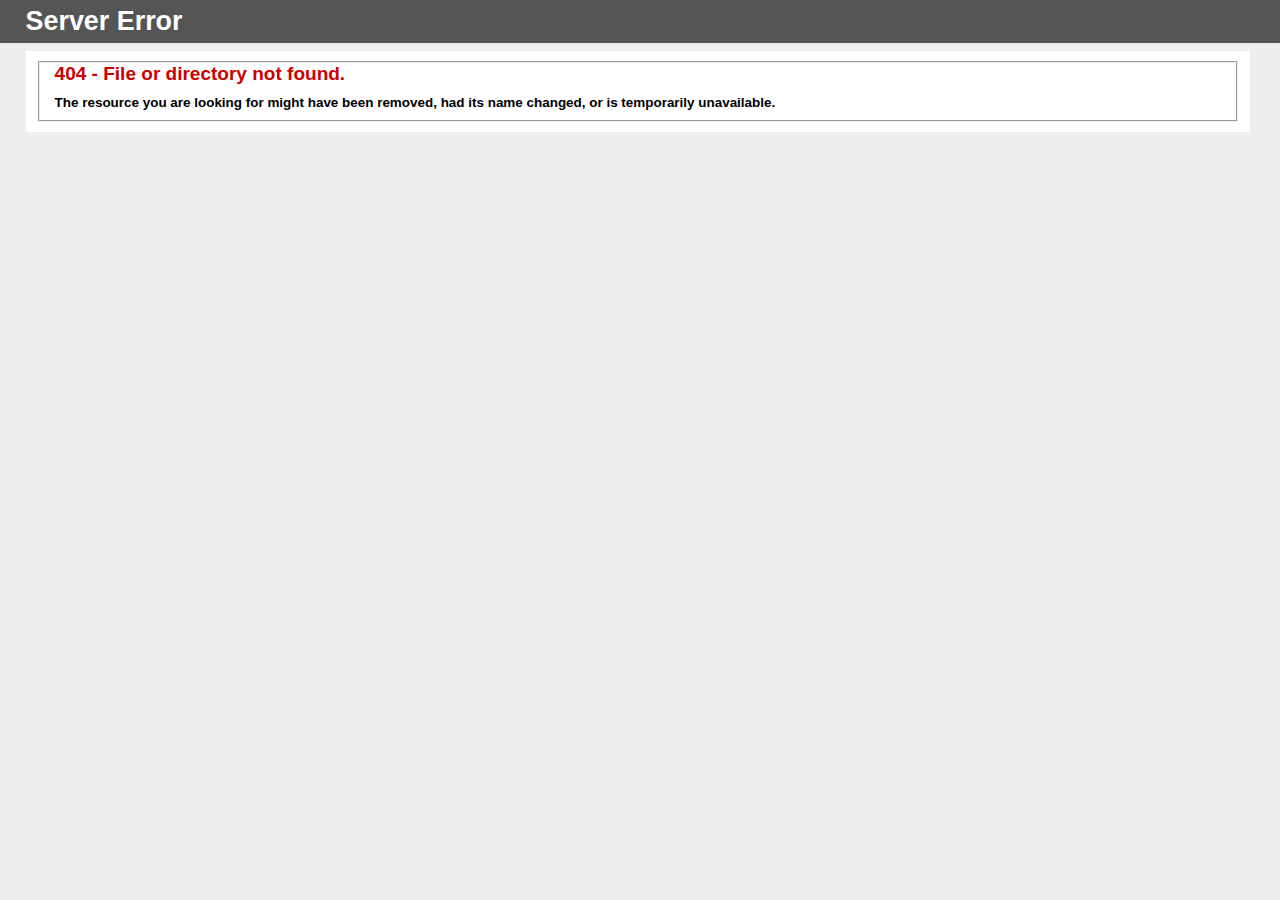
<file: libs/DataTables/images/sort_asc_disabled.html>
<!DOCTYPE html PUBLIC "-//W3C//DTD XHTML 1.0 Strict//EN" "http://www.w3.org/TR/xhtml1/DTD/xhtml1-strict.dtd">
<html xmlns="http://www.w3.org/1999/xhtml">
<head>
<meta http-equiv="Content-Type" content="text/html; charset=windows-1251"/>
<title>404 - ���� ��� ������� �� ������.</title>
<style type="text/css">
<!--
body{margin:0;font-size:.7em;font-family:Verdana, Arial, Helvetica, sans-serif;background:#EEEEEE;}
fieldset{padding:0 15px 10px 15px;} 
h1{font-size:2.4em;margin:0;color:#FFF;}
h2{font-size:1.7em;margin:0;color:#CC0000;} 
h3{font-size:1.2em;margin:10px 0 0 0;color:#000000;} 
#header{width:96%;margin:0 0 0 0;padding:6px 2% 6px 2%;font-family:"trebuchet MS", Verdana, sans-serif;color:#FFF;
background-color:#555555;}
#content{margin:0 0 0 2%;position:relative;}
.content-container{background:#FFF;width:96%;margin-top:8px;padding:10px;position:relative;}
-->
</style>
</head>
<body>
<div id="header"><h1>Server Error</h1></div>
<div id="content">
 <div class="content-container"><fieldset>
  <h2>404 - File or directory not found.</h2>
  <h3>The resource you are looking for might have been removed, had its name changed, or is temporarily unavailable.</h3>
 </fieldset></div>
</div>
</body>
</html>
</file>
<file: css/fonts.css>
/* font-family: "ArialBold"; */
@font-face {
    font-family: "Arial Bold";
    url("../fonts/ArialBold/ArialBold.woff") format("woff"),
    url("../fonts/ArialBold/ArialBold.ttf") format("truetype");
    font-style: normal;
    font-weight: normal;
}

@font-face {
    font-family: "Arial Narrow";
    src: url('../fonts/ArialNarrow/ArialNarrow.ttf') format('truetype'),
    url("../fonts/ArialNarrow/ArialNarrow.woff") format("woff");
}

/* font-family: "ArialBlack"; */
@font-face {
    font-family: "Arial Black";
    src: url("../fonts/ArialBlack/ArialBlack.eot");
    src: url("../fonts/ArialBlack/ArialBlack.eot?#iefix") format("embedded-opentype"),
    url("../fonts/ArialBlack/ArialBlack.woff") format("woff"),
    url("../fonts/ArialBlack/ArialBlack.ttf") format("truetype");
    font-style: normal;
    font-weight: normal;
}

@font-face {
    font-family: "Book Antiqua";
    src: url('../fonts/BookAntiqua/BookAntiqua.ttf') format('truetype'),
    url("../fonts/BookAntiqua/BookAntiqua.woff") format("woff");
}

@font-face {
    font-family: "Calibri";
    src: url("../fonts/Calibri/Calibri.ttf") format("truetype");
}

@font-face {
    font-family: "Arial";
    url("../fonts/ArialRegular/ArialRegular1.woff") format("woff"),
    url("../fonts/ArialRegular/ArialRegular.ttf") format("truetype");
    font-style: normal;
    font-weight: normal;
}

@font-face {
    font-family: "Trebuchet MS";
    src: url('../fonts/TrebuchetMsRegular/TrebuchetMsRegular.ttf') format('truetype'),
    url("../fonts/TrebuchetMsRegular/TrebuchetMsRegular.woff") format("woff");
}

@font-face {
    font-family: "Baltica";
    src: url('../fonts/baltica.ttf') format('truetype'),
    url("../fonts/baltica.woff") format("woff");
}

@font-face {
    font-family: "Georgia";
    src: url('../fonts/georgia.ttf') format('truetype');
}

@font-face {
    font-family: "Myriad Pro";
    src: url("../fonts/MyriadProRegular/MyriadProRegular.eot");
    src: url("../fonts/MyriadProRegular/MyriadProRegular.eot?#iefix") format("embedded-opentype"),
    url("../fonts/MyriadProRegular/MyriadProRegular.woff") format("woff"),
    url("../fonts/MyriadProRegular/MyriadProRegular.ttf") format("truetype");
    font-style: normal;
    font-weight: normal;
}

@font-face {
    font-family: "Myriad Pro Cond";
    src: url('../fonts/MyriadProBoldCond/MyriadProBoldCond.woff') format('woff'),
    url('../fonts/MyriadProBoldCond/MyriadProBoldCond.ttf') format('truetype');
}

@font-face {
    font-family: "Swiss721-CondensedBold";
    src: url("../fonts/swiss721boldcondensedbt.ttf") format("truetype");
}

@font-face {
    font-family: "Century725";
    src: url("../fonts/century725bt.ttf") format("truetype");
}

@font-face {
    font-family: "Century725 Bold";
    src: url("../fonts/century725boldbt.ttf") format("truetype");
}

@font-face {
    font-family: "Avenir Next Medium";
    src: url("../fonts/AvenirNextCyr-Medium.ttf") format("truetype");
}

@font-face {
    font-family: "Avenir Next Demi";
    src: url("../fonts/AvenirNextCyr-Demi.ttf") format("truetype");
}
</file>
<file: css/main.css>
@import url(general.css?v2);

#account:hover, #balance:hover, #refresh-balance:hover, .dlg-label, .flg-hover:hover {
    text-decoration: underline
}

#hand-touch, #rotate_device {
    position: fixed;
    z-index: 1002;
    bottom: 0;
    right: 0
}

.ui.table tfoot th, tr.shown td {
    font-weight: 700
}

.center-align, .rotate_device_img {
    position: absolute;
    top: 50%;
    left: 50%;
    -webkit-transform: translate(-50%, -50%);
    -moz-transform: translate(-50%, -50%);
    -ms-transform: translate(-50%, -50%);
    -o-transform: translate(-50%, -50%);
    transform: translate(-50%, -50%)
}

.top-align {
    position: absolute;
    left: 50%;
    -webkit-transform: translateX(-50%);
    -moz-transform: translateX(-50%);
    -ms-transform: translateX(-50%);
    -o-transform: translateX(-50%);
    transform: translateX(-50%)
}

.center-left-align {
    position: absolute;
    top: 50%;
    -webkit-transform: translateY(-50%);
    -moz-transform: translateY(-50%);
    -ms-transform: translateY(-50%);
    -o-transform: translateY(-50%);
    transform: translateY(-50%)
}

body {
    top: 0;
    bottom: 0;
    font-family: Arial, sans-serif;
    font-size: 16px;
    -moz-user-select: -moz-none;
    -khtml-user-select: none;
    -webkit-user-select: none;
    -ms-user-select: none;
    user-select: none;
    background-color: rgba(0, 0, 0, 0)
}

#loader-wrapper {
    position: fixed;
    top: 0;
    left: 0;
    width: 100%;
    height: 100%;
    z-index: 1000;
    overflow: hidden
}

#loader-wrapper .loader-section {
    position: fixed;
    top: 0;
    width: 51%;
    height: 100%;
    background: #000;
    z-index: 1000
}

.ar-lang-button, .en-lang-button, .es-lang-button, .ku-lang-button, .kz-lang-button, .loader, .msg-button__svg, .pt-lang-button, .ru-lang-button {
    position: relative
}

#loader-wrapper .loader-section.section-left {
    left: 0
}

#loader-wrapper .loader-section.section-right {
    right: 0
}

.loader {
    display: block;
    width: 100%;
    height: 100%;
    z-index: 1001
}

.loaded #loader-wrapper {
    visibility: hidden;
    -webkit-transform: translateY(-100%);
    -ms-transform: translateY(-100%);
    transform: translateY(-100%);
    -webkit-transition: .3s ease-out 1s;
    transition: .3s ease-out 1s
}

.loaded .loader {
    opacity: 0;
    -webkit-transition: .3s ease-out;
    transition: .3s ease-out
}

.loaded #loader-wrapper .loader-section.section-left {
    -webkit-transform: translateX(-100%);
    -ms-transform: translateX(-100%);
    transform: translateX(-100%);
    -webkit-transition: .7s cubic-bezier(.645, .045, .355, 1) .3s;
    transition: .7s cubic-bezier(.645, .045, .355, 1) .3s
}

.loaded #loader-wrapper .loader-section.section-right {
    -webkit-transform: translateX(100%);
    -ms-transform: translateX(100%);
    transform: translateX(100%);
    -webkit-transition: .7s cubic-bezier(.645, .045, .355, 1) .3s;
    transition: .7s cubic-bezier(.645, .045, .355, 1) .3s
}

#space-bg {
    position: fixed;
    width: 100%;
    height: 110%;
    z-index: -1;
    top: -5%
}

#space-bg .space-img {
    background: url(../images/space-bg.jpg) 50% 100%/cover no-repeat;
    width: 110%;
    height: 110%;
    position: relative;
    left: -5%
}

.invisible-form {
    opacity: 0;
    display: none;
    left: 125%
}

.tool-button {
    height: 66px;
    width: 76px;
    cursor: pointer;
    font-size: 24px;
    text-align: center;
    line-height: 66px
}

.back-button {
    background: url(../images/back.png) 100% 100% no-repeat
}

.back-button-selected {
    opacity: 0;
    background: url(../images/back2.png) 100% 100% no-repeat
}

.logo {
    background: url(../images/logo-flg.png) 100% 100% no-repeat;
    height: 55px;
    width: 316px
}

#games-form-header {
    height: 92px;
    width: 100%;
    background-color: rgba(0, 26, 73, .65);
    position: fixed;
    z-index: 2
}

.lang-button {
    background: url(../images/lang.png) 100% 100% no-repeat;
    color: #5c8dbc
}

.lang-button-selected {
    color: #fff;
    opacity: 0;
    background: url(../images/lang2.png) 100% 0 no-repeat
}

#lang-button-dropdown {
    padding-top: 66px;
    opacity: 0;
    top: -33px;
    display: none
}

.ru-lang-button {
    background: url(../images/ru.png) 100% 100% no-repeat
}

.ru-lang-button-selected {
    opacity: 0;
    background: url(../images/ru2.png) 100% 100% no-repeat
}

.kz-lang-button {
    background: url(../images/kz.png) 100% 100% no-repeat
}

.kz-lang-button-selected {
    opacity: 0;
    background: url(../images/kz2.png) 100% 100% no-repeat
}

.en-lang-button {
    background: url(../images/en.png) 100% 100% no-repeat
}

.en-lang-button-selected {
    opacity: 0;
    background: url(../images/en2.png) 100% 100% no-repeat
}

.es-lang-button {
    background: url(../images/es.png) 100% 100% no-repeat
}

.es-lang-button-selected {
    opacity: 0;
    background: url(../images/es2.png) 100% 100% no-repeat
}

.ku-lang-button {
    background: url(../images/kur.png) 100% 100% no-repeat
}

.ku-lang-button-selected {
    opacity: 0;
    background: url(../images/kur2.png) 100% 100% no-repeat
}

.ar-lang-button {
    background: url(../images/ara.png) 100% 100% no-repeat
}

.ar-lang-button-selected {
    opacity: 0;
    background: url(../images/ara2.png) 100% 100% no-repeat
}

.pt-lang-button {
    background: url(../images/pt.png) 100% 100% no-repeat
}

.pt-lang-button-selected {
    opacity: 0;
    background: url(../images/pt2.png) 100% 100% no-repeat
}

.msg-button {
    height: 66px;
    width: 170px;
    cursor: pointer;
    color: #fec700;
    display: flex;
    align-items: center;
    justify-content: center;
    flex-wrap: wrap
}

.msg-button__svg {
    flex-basis: 55%;
    height: 67%
}

.msg-button__svg__full {
    position: absolute;
    height: 100%;
    width: 100%;
    overflow: hidden
}

.msg-button__svg__transparent {
    position: absolute;
    opacity: .3;
    height: 100%
}

.msg-button__X {
    flex-basis: 12%;
    font-size: 16px;
    text-align: center;
    margin-top: 3px
}

.msg-button__ticket-count {
    flex-basis: 33%;
    font-size: 36px;
    margin-top: 2px
}

.msg-button__label {
    flex-basis: 100%;
    font-size: 16px;
    text-transform: uppercase;
    margin-top: 3px
}

.reg-buttons, .signin-buttons, .stake-buttons {
    height: 66px;
    width: 153px;
    font-size: 16px;
    text-align: center;
    line-height: 66px;
    cursor: pointer
}

.info-label, .value-label {
    height: 33px;
    cursor: default;
    line-height: 33px
}

.stake-button {
    background: url(../images/stake.png) 100% 100% no-repeat;
    color: #5c8dbc
}

.stake-button-selected {
    color: #fff;
    opacity: 0;
    background: url(../images/stake2.png) 100% 100% no-repeat
}

.info-label {
    font-size: 16px;
    text-align: center;
    color: #5c8dbc
}

.value-label {
    font-size: 24px;
    color: #fff;
    white-space: nowrap
}

#games-form .game {
    height: 150px;
    width: 259px;
    cursor: pointer;
    perspective: 700px !important
}

#games-form .game-label {
    left: 79px;
    font-size: 14px;
    color: #fff;
    line-height: 33px;
    height: 33px;
    width: 150px;
    cursor: default
}

#games-form .disable-game {
    -webkit-filter: grayscale(100%);
    filter: grayscale(100%);
    opacity: .5
}

#account, #balance, #refresh-balance {
    cursor: pointer
}

#game-form1 {
    background-image: url(../images/games-bg/keno-bg.jpg);
    background-repeat: no-repeat;
    background-position: center top;
    background-size: cover;
    background-color: #000;
    z-index: 0
}

#change-password-form-bg {
    background: url(../images/ChangePass/login-form.png) 100% 100% no-repeat;
    height: 531px;
    width: 750px;
    top: 17px;
    left: 0
}

#hand-touch, #rotate_device, .loader.loader-loading::after {
    left: 0;
    width: 100%;
    height: 100%
}

.min-tool-button {
    height: 26px;
    width: 30px;
    cursor: pointer
}

.change-pass-button {
    background: url(../images/ChangePass/change-pass-icon-blue.png) 0 0/100% 100% no-repeat;
    color: #5c8dbc
}

.change-pass-button-selected {
    opacity: 0;
    background: url(../images/ChangePass/change-pass-icon-white.png) 0 0/100% 100% no-repeat;
    color: #fff
}

#change-password-form input, #sign-in-dlg input {
    color: #fff;
    border: none;
    width: 360px;
    height: 72px;
    font-size: 36px;
    background: url(../images/ChangePass/input.png) 100% 100% no-repeat;
    text-align: center
}

#change-password-form .buttons {
    height: 76px;
    width: 166px;
    cursor: pointer
}

#change-password-form .num-buttons {
    height: 76px;
    width: 82px;
    font-size: 0px;
    cursor: pointer
}

#change-password-form .min-num-buttons {
    height: 42px;
    width: 62px;
    font-size: 0px;
    cursor: pointer
}

#change-password-form input::-webkit-input-placeholder, #sign-in-dlg input::-webkit-input-placeholder {
    color: #46aeff
}

#change-password-form input:-moz-placeholder, #sign-in-dlg input:-moz-placeholder {
    color: #46aeff
}

#change-password-form input::-moz-placeholder, #sign-in-dlg input::-moz-placeholder {
    color: #46aeff
}

#change-password-form input:-ms-input-placeholder, #sign-in-dlg input::-moz-placeholder {
    color: #46aeff
}

.auth-dlg {
    background-color: #023f88;
    padding-bottom: 10px;
    padding-top: 10px;
    border-radius: 4px
}

.dlg-label {
    color: #46aeff;
    font-size: 18px;
    cursor: pointer;
    text-align: right;
    padding-right: 40px
}

.dlg-big-btn, .dlg-btn {
    height: 76px;
    color: #fff;
    font-size: 30px;
    padding: 28px 0;
    cursor: pointer;
    text-align: center
}

.dlg-label:hover {
    color: #fff;
    text-decoration: none
}

.dlg-big-btn {
    width: 360px;
    background: url(../images/auth/big-button.png) 100% 100% no-repeat;
    margin: 10px auto;
    -webkit-transition: filter .3s ease-out;
    transition: filter .3s ease-out
}

.dlg-big-btn:hover, .dlg-btn:hover {
    filter: brightness(1.5)
}

.dlg-btn {
    width: 175px;
    background: url(../images/auth/button.png) 100% 100% no-repeat;
    -webkit-transition: filter .3s ease-out;
    transition: filter .3s ease-out
}

#rotate_device {
    top: 0;
    overflow: hidden;
    display: none;
    background-color: #000
}

#hand-touch {
    top: 0;
    display: none
}

td.details-control {
    background: url('../images/details_open.png') center center no-repeat;
    cursor: pointer
}

tr.shown td {
    background-color: #fff3a7 !important
}

tr.shown td.details-control {
    background: url('../images/details_close.png') center center no-repeat
}

.fancybox-lock .fancybox-overlay {
    overflow-y: hidden !important
}

.sort-button-in-cashflow {
    cursor: pointer;
    color: #5c8dbc;
    background-color: #e2e2e2;
    display: inline-block;
    padding: 0 8px;
    margin: 0 6px 0 0
}

.poker-card {
    height: 38px;
    width: 26px;
    margin-left: 6px
}

.poker-card-shadow {
    box-shadow: 0 0 10px #f0ff00
}

.rounded-bg {
    height: 27px;
    width: 27px;
    background-color: #ffde00;
    border-radius: 20%;
    text-align: center;
    color: #fff;
    line-height: 27px
}

.rounded-bg.rounded-bg-green {
    background-color: #0ec300
}

.rounded-bg.rounded-bg-red {
    background-color: #ba2021
}

.rounded-bg.rounded-bg-black {
    background-color: #1f1f1f
}

.history__keno-ball {
    position: relative;
    z-index: 10;
    width: 22px;
    height: 22px;
    text-align: center;
    line-height: 22px;
    margin: 0 0 0 1px;
    display: inline-block;
    font-size: 14px
}

.history__keno-ball::after {
    content: "";
    background: url('../images/ball.png') center top/cover no-repeat;
    opacity: .5;
    top: 0;
    left: 0;
    bottom: 0;
    right: 0;
    position: absolute;
    z-index: -1
}

.history__keno-ball.lose::after {
    opacity: .3
}

.history__keno-ball.win::after, .shown .history__keno-ball::after {
    opacity: 1
}

*, :hover:focus:active {
    padding: 0;
    margin: 0;
    list-style-type: none;
    outline: 0;
    -webkit-tap-highlight-color: transparent
}

.loader.loader-loading::after {
    content: "";
    position: absolute;
    top: 0;
    background: #000b;
    z-index: 9999;
    display: flex;
    align-items: center;
    justify-content: center;
    background: url(/images/loading.svg) center center/25vh auto no-repeat
}
</file>
<file: games/BlackRoulette/css/mainf5d0.css>
@keyframes changeTimerOpacity {
    100% {
        opacity: 0;
    }
}

.btn-control-selected {
    opacity: 0;
    transition: opacity .5s ease-out;
    -webkit-transition: opacity .5s ease-out;
}

.btn-control-selected:hover {
    opacity: 0.6;
    transition: opacity .11s ease-out;
    -webkit-transition: opacity .11s ease-out;
}

.btn-control-selected:active {
    opacity: 0.9;
    transition: opacity .3s ease-out;
    -webkit-transition: opacity .3s ease-out;
}

.btn-control-selected-mobile {
    opacity: 0;
    transition: opacity .2s ease-out;
    -webkit-transition: opacity .2s ease-out;
}

.btn-control-selected-mobile-active {
    opacity: 0.9;
    transition: opacity .11s ease-out;
    -webkit-transition: opacity .11s ease-out;
}

.unselectable {
    /* For Opera and <= IE9, we need to add unselectable="on" attribute onto each element */
    /* Check this site for more details: http://help.dottoro.com/lhwdpnva.php */
    -moz-user-select: none; /* These user-select properties are inheritable, used to prevent text selection */
    -webkit-user-select: none;
    -ms-user-select: none; /* From IE10 only */
    user-select: none; /* Not valid CSS yet, as of July 2012 */
    -webkit-user-drag: none; /* Prevents dragging of images/divs etc */
    user-drag: none;
}

.history-ball-red-mobile {
    background-color: #c0372d;
    border-radius: 50%;
}

.history-ball-green-mobile {
    background-color: #37754a;
    border-radius: 50%;
}

.history-ball-black-mobile {
    background-color: #323232;
    border-radius: 50%;
}

.history-ball-red {
    background-color: #c0372d;
    border-radius: 50%;
}

.history-ball-green {
    background-color: #37754a;
    border-radius: 50%;
}

.history-ball-black {
    background-color: #323232;
    border-radius: 50%;
}

.win-ball-red {
    background: url(../resources/mobile/win_R.png) no-repeat 100% 100%;
}

.win-ball-green {
    background: url(../resources/mobile/win_G.png) no-repeat 100% 100%;
}

.win-ball-black {
    background: url(../resources/mobile/win_B.png) no-repeat 100% 100%;
}

/* ФИШКИ ПЕРЕВОРАЧИВАЮЩИЕСЯ */
.Chip_component_2UVTI {
    position: relative;
    width: 95px; /*влияет на расстоние между фишкками*/
    -webkit-transform: scale3d(1, 1, 1);
    transform: scale3d(1, 1, 1);
}

.Chip_component_2UVTI_MOBILE {
    width: 130px; /*влияет на расстоние между фишкками*/
}

.scale-micro .Chip_component_2UVTI {
    -webkit-transform: scale3d(0.8, 0.8, 1);
    transform: scale3d(0.8, 0.8, 1);
    margin-top: -5px;
    width: 45px;
}

.Chip_component_2UVTI.Chip_isDisabled_2RK_o {
    opacity: 0.4;
}

.Chip_component_2UVTI.Chip_yellow_3DAOA .Chip_mainPath_KUWHt {
    fill: #ffc214;
}

.Chip_component_2UVTI.Chip_yellow_3DAOA .Chip_darkPath_1zzqe {
    fill: #715a1f;
}

.Chip_component_2UVTI.Chip_yellow_3DAOA .Chip_shadowPath_2avsW {
    fill: #948773;
}

.Chip_component_2UVTI.Chip_red_2PdQZ .Chip_mainPath_KUWHt {
    fill: #f24137;
}

.Chip_component_2UVTI.Chip_red_2PdQZ .Chip_darkPath_1zzqe {
    fill: #7f211d;
}

.Chip_component_2UVTI.Chip_red_2PdQZ .Chip_shadowPath_2avsW {
    fill: #947373;
}

.Chip_component_2UVTI.Chip_blue_2zyvu .Chip_mainPath_KUWHt {
    fill: #9900e8;
}

.Chip_component_2UVTI.Chip_blue_2zyvu .Chip_darkPath_1zzqe {
    fill: #4d0075;
}

.Chip_component_2UVTI.Chip_blue_2zyvu .Chip_shadowPath_2avsW {
    fill: #897394;
}

.Chip_component_2UVTI.Chip_green_l17VV .Chip_mainPath_KUWHt {
    fill: #36a84a;
}

.Chip_component_2UVTI.Chip_green_l17VV .Chip_darkPath_1zzqe {
    fill: #194c22;
}

.Chip_component_2UVTI.Chip_green_l17VV .Chip_shadowPath_2avsW {
    fill: #73947a;
}

.Chip_component_2UVTI.Chip_grey_2sdQr .Chip_mainPath_KUWHt {
    fill: #006fe8;
}

/*666666*/
.Chip_component_2UVTI.Chip_grey_2sdQr .Chip_darkPath_1zzqe {
    fill: #003875;
}

/*414141*/
.Chip_component_2UVTI.Chip_grey_2sdQr .Chip_shadowPath_2avsW {
    fill: #738394;
}

/*939393*/
.Chip_component_2UVTI.Chip_orange_2sdQr .Chip_mainPath_KUWHt {
    fill: #f77529;
}

.Chip_component_2UVTI.Chip_orange_2sdQr .Chip_darkPath_1zzqe {
    fill: #7f491d;
}

.Chip_component_2UVTI.Chip_orange_2sdQr .Chip_shadowPath_2avsW {
    fill: #948473;
}

.Chip_contents_32dLH {
    width: 85px; /*ширина самой фишки*/
    height: 85px; /*высота самой фишки*/
    cursor: pointer;
    transition: -webkit-transform 400ms;
    transition: transform 400ms;
    transition: transform 400ms, -webkit-transform 400ms;
    -webkit-transform: perspective(250px) rotateX(50deg);
    transform: perspective(250px) rotateX(50deg);
}

.Chip_contents_32dLH_MOBILE {
    width: 120px; /*ширина самой фишки*/
    height: 120px; /*высота самой фишки*/
}

.Chip_component_2UVTI.Chip_isSelected_1qLig .Chip_contents_32dLH {
    -webkit-transform: perspective(250px) rotateX(1deg);
    transform: perspective(250px) rotateX(1deg);
}

.Chip_background_1hZNb {
    position: absolute;
    top: 8px; /* толщина фишки */
    transition: -webkit-transform 400ms;
    transition: transform 400ms;
    transition: transform 400ms, -webkit-transform 400ms;
    -webkit-transform: scale3d(0.975, 1, 1) translate3d(0, 4px, 0);
    transform: scale3d(0.975, 1, 1) translate3d(0, 4px, 0);
}

.Chip_background_1hZNb_MOBILE {
    top: 11px; /* толщина фишки */
}

.Chip_component_2UVTI.Chip_isSelected_1qLig .Chip_background_1hZNb {
    -webkit-transform: scale3d(1, 1, 1) translate3d(0, 0, 0);
    transform: scale3d(1, 1, 1) translate3d(0, 0, 0);
}

.Chip_icon_2_33B {
    position: absolute;
    -webkit-transform: translate3d(0, 0, 0);
    transform: translate3d(0, 0, 0);
}

.Chip_label_2--9m {
    position: absolute;
    top: 0;
    right: 0;
    bottom: 0;
    left: 0;
    text-align: center;
    font-size: 25px; /*размер текста на фишке*/
    line-height: 88px; /*влияет на положение текста в фишке*/
    color: #333333;
    vertical-align: middle;
    font-weight: 600;
    margin-top: -2px;
    transition: -webkit-transform 400ms;
    transition: transform 400ms;
    transition: transform 400ms, -webkit-transform 400ms;
    -webkit-transform: translate3d(0, 2px, 0);
    transform: translate3d(0, 2px, 0);
}

.history-ball,
.Chip_label_2--9m,
.Chip_label_2--9m_MOBILE,
.historyBallText22 {
    font-family: "Arial Narrow";
}

.Chip_label_2--9m_MOBILE {
    font-size: 36px; /*размер текста на фишке*/
    line-height: 120px; /*влияет на положение текста в фишке*/
}

.Chip_component_2UVTI.Chip_isSelected_1qLig .Chip_label_2--9m {
    -webkit-transform: translate3d(0, 0, 0);
    transform: translate3d(0, 0, 0);
}

/* -- ФИШКИ ПЕРЕВОРАЧИВАЮЩИЕСЯ -- */
.kEqual1000 {
    left: 1151px;
    top: 0;
    font-size: 30px;
}

.kEqual1000-mobile {
    top: 17px;
    left: 1300px;
    font-size: 40px;
}
</file>
<file: games/BlackRoulette4Sasha/css/main2d2b.css>
@keyframes changeTimerOpacity {
    100% {
        opacity: 0;
    }
}

.btn-control-selected {
    opacity: 0;
    transition: opacity .5s ease-out;
    -webkit-transition: opacity .5s ease-out;
}

.btn-control-selected:hover {
    opacity: 0.6;
    transition: opacity .11s ease-out;
    -webkit-transition: opacity .11s ease-out;
}

.btn-control-selected:active {
    opacity: 0.9;
    transition: opacity .3s ease-out;
    -webkit-transition: opacity .3s ease-out;
}

.btn-control-selected-mobile {
    opacity: 0;
    transition: opacity .2s ease-out;
    -webkit-transition: opacity .2s ease-out;
}

.btn-control-selected-mobile-active {
    opacity: 0.9;
    transition: opacity .11s ease-out;
    -webkit-transition: opacity .11s ease-out;
}

.unselectable {
    /* For Opera and <= IE9, we need to add unselectable="on" attribute onto each element */
    /* Check this site for more details: http://help.dottoro.com/lhwdpnva.php */
    -moz-user-select: none; /* These user-select properties are inheritable, used to prevent text selection */
    -webkit-user-select: none;
    -ms-user-select: none; /* From IE10 only */
    user-select: none; /* Not valid CSS yet, as of July 2012 */
    -webkit-user-drag: none; /* Prevents dragging of images/divs etc */
    user-drag: none;
}

/*.history-ball-red-mobile {*/
/*background-color: #c0372d;*/
/*border-radius: 50%;*/
/*}*/
/*.history-ball-green-mobile {*/
/*background-color: #37754a;*/
/*border-radius: 50%;*/
/*}*/
/*.history-ball-black-mobile {*/
/*background-color: #323232;*/
/*border-radius: 50%;*/
/*}*/
/*.history-ball-red {*/
/*background-color: #c0372d;*/
/*border-radius: 50%;*/
/*}*/
/*.history-ball-green {*/
/*background-color: #37754a;*/
/*border-radius: 50%;*/
/*}*/
/*.history-ball-black {*/
/*background-color: #323232;*/
/*border-radius: 50%;*/
/*}*/
.shistory-ball-red-mobile {
    background: url(../resources/history_R.png) no-repeat 100% 100%;
}

.shistory-ball-green-mobile {
    background: url(../resources/history_G.png) no-repeat 100% 100%;
}

.shistory-ball-black-mobile {
    background: url(../resources/history_B.png) no-repeat 100% 100%;
}

.shistory-ball-red {
    background: url(../resources/history-R.png) no-repeat 100% 100%;
}

.shistory-ball-green {
    background: url(../resources/history-G.png) no-repeat 100% 100%;
}

.shistory-ball-black {
    background: url(../resources/history-B.png) no-repeat 100% 100%;
}

.win-ball-red {
    background: url(../resources/mobile/win_R.png) no-repeat 100% 100%;
}

.win-ball-green {
    background: url(../resources/mobile/win_G.png) no-repeat 100% 100%;
}

.win-ball-black {
    background: url(../resources/mobile/win_B.png) no-repeat 100% 100%;
}

/* ФИШКИ ПЕРЕВОРАЧИВАЮЩИЕСЯ */
.Chip_component_2UVTI {
    position: relative;
    width: 95px; /*влияет на расстоние между фишкками*/
    -webkit-transform: scale3d(1, 1, 1);
    transform: scale3d(1, 1, 1);
}

.Chip_component_2UVTI_MOBILE {
    width: 130px; /*влияет на расстоние между фишкками*/
}

.scale-micro .Chip_component_2UVTI {
    -webkit-transform: scale3d(0.8, 0.8, 1);
    transform: scale3d(0.8, 0.8, 1);
    margin-top: -5px;
    width: 45px;
}

.Chip_component_2UVTI.Chip_isDisabled_2RK_o {
    opacity: 0.4;
}

.Chip_component_2UVTI.Chip_yellow_3DAOA .Chip_mainPath_KUWHt {
    fill: #ffc214;
}

.Chip_component_2UVTI.Chip_yellow_3DAOA .Chip_darkPath_1zzqe {
    fill: #715a1f;
}

.Chip_component_2UVTI.Chip_yellow_3DAOA .Chip_shadowPath_2avsW {
    fill: #948773;
}

.Chip_component_2UVTI.Chip_red_2PdQZ .Chip_mainPath_KUWHt {
    fill: #f24137;
}

.Chip_component_2UVTI.Chip_red_2PdQZ .Chip_darkPath_1zzqe {
    fill: #7f211d;
}

.Chip_component_2UVTI.Chip_red_2PdQZ .Chip_shadowPath_2avsW {
    fill: #947373;
}

.Chip_component_2UVTI.Chip_blue_2zyvu .Chip_mainPath_KUWHt {
    fill: #9900e8;
}

.Chip_component_2UVTI.Chip_blue_2zyvu .Chip_darkPath_1zzqe {
    fill: #4d0075;
}

.Chip_component_2UVTI.Chip_blue_2zyvu .Chip_shadowPath_2avsW {
    fill: #897394;
}

.Chip_component_2UVTI.Chip_green_l17VV .Chip_mainPath_KUWHt {
    fill: #36a84a;
}

.Chip_component_2UVTI.Chip_green_l17VV .Chip_darkPath_1zzqe {
    fill: #194c22;
}

.Chip_component_2UVTI.Chip_green_l17VV .Chip_shadowPath_2avsW {
    fill: #73947a;
}

.Chip_component_2UVTI.Chip_grey_2sdQr .Chip_mainPath_KUWHt {
    fill: #006fe8;
}

/*666666*/
.Chip_component_2UVTI.Chip_grey_2sdQr .Chip_darkPath_1zzqe {
    fill: #003875;
}

/*414141*/
.Chip_component_2UVTI.Chip_grey_2sdQr .Chip_shadowPath_2avsW {
    fill: #738394;
}

/*939393*/
.Chip_component_2UVTI.Chip_orange_2sdQr .Chip_mainPath_KUWHt {
    fill: #f77529;
}

.Chip_component_2UVTI.Chip_orange_2sdQr .Chip_darkPath_1zzqe {
    fill: #7f491d;
}

.Chip_component_2UVTI.Chip_orange_2sdQr .Chip_shadowPath_2avsW {
    fill: #948473;
}

.Chip_contents_32dLH {
    width: 85px; /*ширина самой фишки*/
    height: 85px; /*высота самой фишки*/
    cursor: pointer;
    transition: -webkit-transform 400ms;
    transition: transform 400ms;
    transition: transform 400ms, -webkit-transform 400ms;
    -webkit-transform: perspective(250px) rotateX(50deg);
    transform: perspective(250px) rotateX(50deg);
}

.Chip_contents_32dLH_MOBILE {
    width: 120px; /*ширина самой фишки*/
    height: 120px; /*высота самой фишки*/
}

.Chip_component_2UVTI.Chip_isSelected_1qLig .Chip_contents_32dLH {
    -webkit-transform: perspective(250px) rotateX(1deg);
    transform: perspective(250px) rotateX(1deg);
}

.Chip_background_1hZNb {
    position: absolute;
    top: 8px; /* толщина фишки */
    transition: -webkit-transform 400ms;
    transition: transform 400ms;
    transition: transform 400ms, -webkit-transform 400ms;
    -webkit-transform: scale3d(0.975, 1, 1) translate3d(0, 4px, 0);
    transform: scale3d(0.975, 1, 1) translate3d(0, 4px, 0);
}

.Chip_background_1hZNb_MOBILE {
    top: 11px; /* толщина фишки */
}

.Chip_component_2UVTI.Chip_isSelected_1qLig .Chip_background_1hZNb {
    -webkit-transform: scale3d(1, 1, 1) translate3d(0, 0, 0);
    transform: scale3d(1, 1, 1) translate3d(0, 0, 0);
}

.Chip_icon_2_33B {
    position: absolute;
    -webkit-transform: translate3d(0, 0, 0);
    transform: translate3d(0, 0, 0);
}

.Chip_label_2--9m {
    position: absolute;
    top: 0;
    right: 0;
    bottom: 0;
    left: 0;
    text-align: center;
    font-size: 28px; /*размер текста на фишке*/
    line-height: 88px; /*влияет на положение текста в фишке*/
    color: #333333;
    vertical-align: middle;
    font-weight: 600;
    margin-top: -2px;
    transition: -webkit-transform 400ms;
    transition: transform 400ms;
    transition: transform 400ms, -webkit-transform 400ms;
    -webkit-transform: translate3d(0, 2px, 0);
    transform: translate3d(0, 2px, 0);
}

.Chip_label_2--9m_MOBILE {
    font-size: 40px; /*размер текста на фишке*/
    line-height: 120px; /*влияет на положение текста в фишке*/
}

.Chip_component_2UVTI.Chip_isSelected_1qLig .Chip_label_2--9m {
    -webkit-transform: translate3d(0, 0, 0);
    transform: translate3d(0, 0, 0);
}

/* -- ФИШКИ ПЕРЕВОРАЧИВАЮЩИЕСЯ -- */
</file>
<file: css/media.css>
/*==========  Desktop First Method  ==========*/


@media only screen and (max-width: 1799px) {
}

/* Large Devices, Wide Screens */
@media only screen and (max-width: 1199px) {
}

/* Medium Devices, Desktops */
@media only screen and (max-width: 991px) {
}

/* Small Devices, Tablets */
@media only screen and (max-width: 767px) {
}

/* Extra Small Devices, Phones */
@media only screen and (max-width: 480px) {
}

/* Custom, iPhone Retina */
@media only screen and (max-width: 320px) {
}

/*==========  Mobile First Method  ==========*/

/*@media screen and (orientation:portrait) {*/
/*#rotate_device{*/
/*display: block;*/
/*}*/
/*html, body {*/
/*overflow: hidden;*/
/*}*/
/*}*/
/* Custom, iPhone Retina */
@media only screen and (min-width: 320px) {

}

/* Extra Small Devices, Phones */
@media only screen and (min-width: 480px) {

}

/* Small Devices, Tablets */
@media only screen and (min-width: 768px) {
}

/* Medium Devices, Desktops */
@media only screen and (min-width: 992px) {
}

/* Large Devices, Wide Screens */
@media only screen and (min-width: 1200px) {
}

/* Large Devices, Wide Screens */
@media only screen and (min-width: 1800px) {
}
</file>
